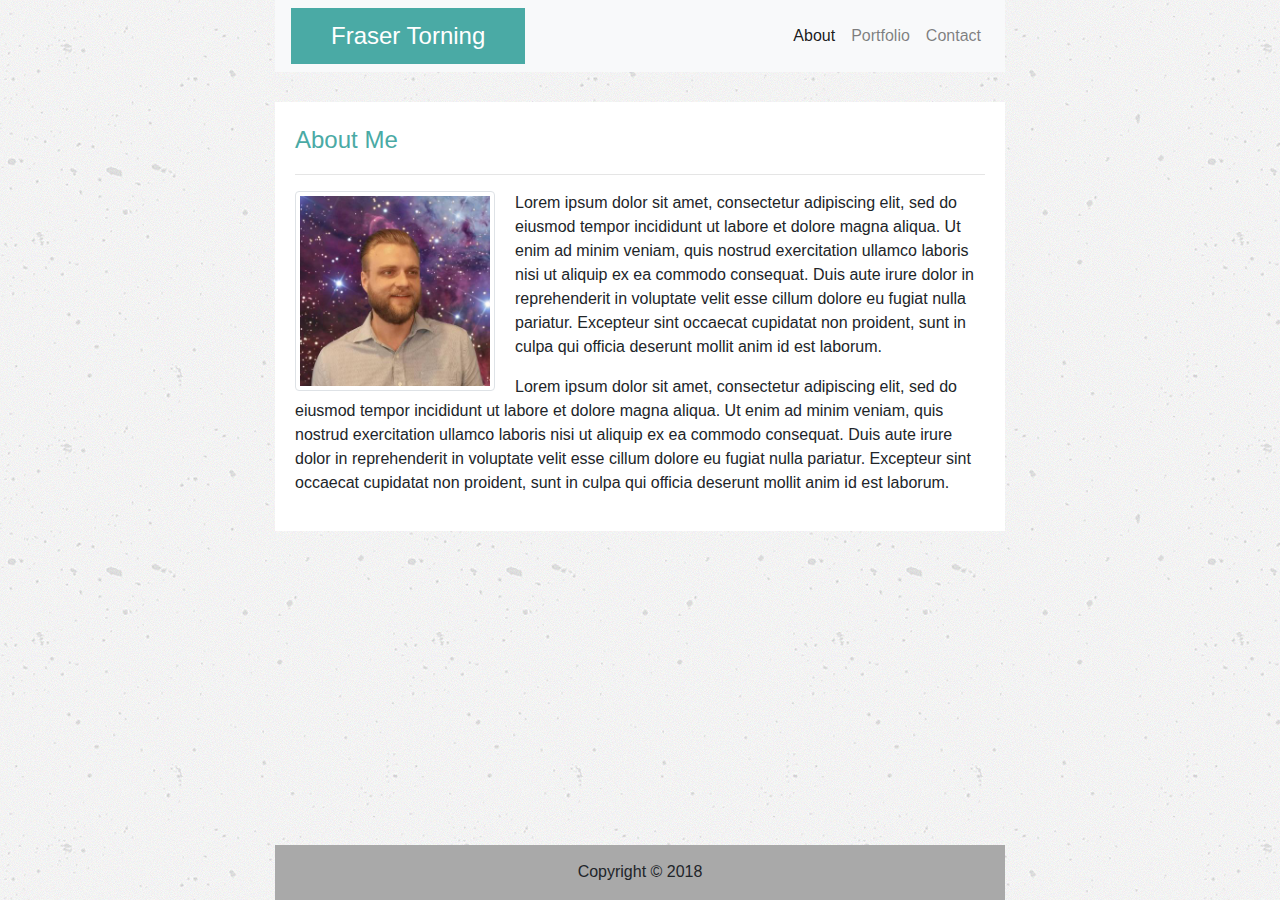
<file: index.html>
<!DOCTYPE html>
<html>
<head>
    <meta charset="utf-8" />
    <meta http-equiv="X-UA-Compatible" content="IE=edge">
    <title>Portfolio</title>
    <meta name="viewport" content="width=device-width, initial-scale=1">
    <!-- Latest compiled and minified CSS -->
    <link rel="stylesheet" href="https://maxcdn.bootstrapcdn.com/bootstrap/4.0.0/css/bootstrap.min.css" 
          integrity="sha384-Gn5384xqQ1aoWXA+058RXPxPg6fy4IWvTNh0E263XmFcJlSAwiGgFAW/dAiS6JXm" crossorigin="anonymous">
	<!-- Local assets -->
    <link rel="stylesheet" type="text/css" media="screen" href="./assets/css/style.css" />
</head>
<body>
    <div class="container">
        <div class="row">
            <div class="col-sm-0 col-lg-2"></div>
            <div class="pcol-sm-12 col-lg-8">
                <nav class="navbar navbar-expand-lg navbar-light bg-light">
                    <a class="navbar-brand" href="#">Fraser Torning</a>
                    <button class="navbar-toggler" type="button" data-toggle="collapse" data-target="#navbarNavAltMarkup" aria-controls="navbarNavAltMarkup" aria-expanded="false" aria-label="Toggle navigation">
                        <span class="navbar-toggler-icon"></span>
                    </button>
                    <div class="collapse navbar-collapse" id="navbarNavAltMarkup">
                        <div class="navbar-nav ml-auto">
                            <a class="nav-item nav-link active" href="#">About <span class="sr-only">(current)</span></a>
                            <a class="nav-item nav-link" href="portfolio.html">Portfolio</a>
                            <a class="nav-item nav-link" href="contact.html">Contact</a>
                        </div>
                    </div>
                </nav>
            </div>
            <div class="col-sm-0 col-lg-2"></div>
        </div>
        <div class="row">
            <div class="col-sm-0 col-lg-2"></div>
            <div class="col-sm-12 col-lg-8">
                <div class="card-body">
                    <div class="card-title">About Me</div>
                    <hr>
                    <img class="float-left img-thumbnail section-img" src="./assets/images/fet.jpg" alt="Fraser Profile Picture" />
                    <p>Lorem ipsum dolor sit amet, consectetur adipiscing elit, sed do eiusmod tempor incididunt ut 
                        labore et dolore magna aliqua. Ut enim ad minim veniam, quis nostrud exercitation ullamco 
                        laboris nisi ut aliquip ex ea commodo consequat. Duis aute irure dolor in reprehenderit in 
                        voluptate velit esse cillum dolore eu fugiat nulla pariatur. Excepteur sint occaecat 
                        cupidatat non proident, sunt in culpa qui officia deserunt mollit anim id est laborum.</p>
                    <p>Lorem ipsum dolor sit amet, consectetur adipiscing elit, sed do eiusmod tempor incididunt ut 
                        labore et dolore magna aliqua. Ut enim ad minim veniam, quis nostrud exercitation ullamco 
                        laboris nisi ut aliquip ex ea commodo consequat. Duis aute irure dolor in reprehenderit in 
                        voluptate velit esse cillum dolore eu fugiat nulla pariatur. Excepteur sint occaecat 
                        cupidatat non proident, sunt in culpa qui officia deserunt mollit anim id est laborum.</p>
                </div>
            </div>
            <div class="col-sm-0 col-lg-2"></div>
        </div>
    </div>
    <footer class="fixed-bottom footer">
        <div class="container">
            <div class="row">
                <div class="col-sm-0 col-lg-2"></div>
                <div class="col-sm-12 col-lg-8">
                    <div class="footer-panel">
                        <p class="text-center">Copyright &#169; 2018</p>
                    </div>
                </div>
                <div class="col-sm-0 col-lg-2"></div>
            </div>
        </div>
    </footer>
    <script src="https://code.jquery.com/jquery-3.2.1.slim.min.js" 
            integrity="sha384-KJ3o2DKtIkvYIK3UENzmM7KCkRr/rE9/Qpg6aAZGJwFDMVNA/GpGFF93hXpG5KkN" 
            crossorigin="anonymous"></script>
    <script src="https://cdnjs.cloudflare.com/ajax/libs/popper.js/1.12.9/umd/popper.min.js" 
            integrity="sha384-ApNbgh9B+Y1QKtv3Rn7W3mgPxhU9K/ScQsAP7hUibX39j7fakFPskvXusvfa0b4Q" 
            crossorigin="anonymous"></script>
    <script src="https://maxcdn.bootstrapcdn.com/bootstrap/4.0.0/js/bootstrap.min.js" 
            integrity="sha384-JZR6Spejh4U02d8jOt6vLEHfe/JQGiRRSQQxSfFWpi1MquVdAyjUar5+76PVCmYl" 
            crossorigin="anonymous"></script>
    <script src="./assets/js/main.js"></script>
</body>
</html>
</file>
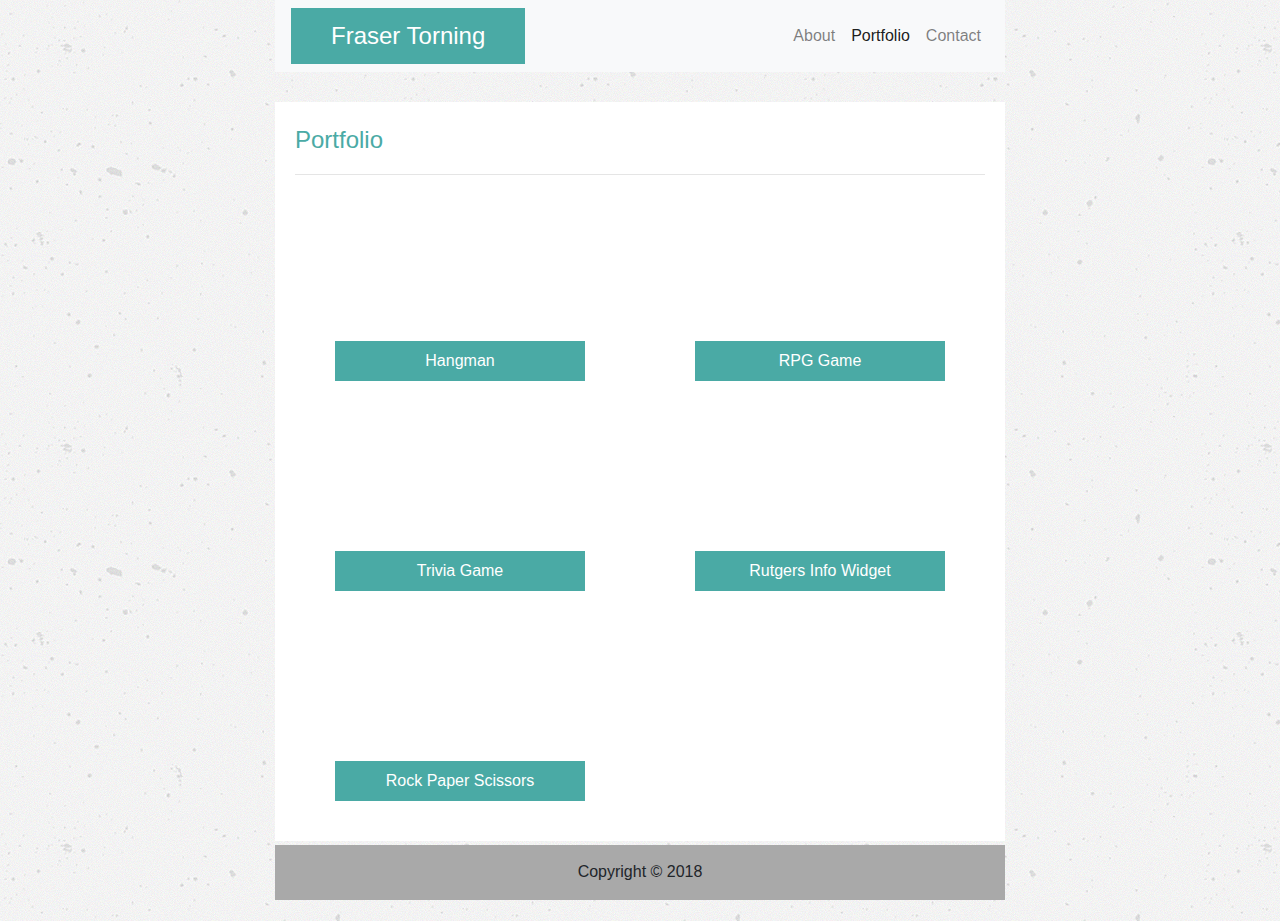
<file: portfolio.html>
<!DOCTYPE html>
<html>
<head>
    <meta charset="utf-8" />
    <meta http-equiv="X-UA-Compatible" content="IE=edge">
    <title>Portfolio</title>
    <meta name="viewport" content="width=device-width, initial-scale=1">
    <!-- Latest compiled and minified CSS -->
    <link rel="stylesheet" href="https://maxcdn.bootstrapcdn.com/bootstrap/4.0.0/css/bootstrap.min.css" 
          integrity="sha384-Gn5384xqQ1aoWXA+058RXPxPg6fy4IWvTNh0E263XmFcJlSAwiGgFAW/dAiS6JXm" crossorigin="anonymous">
	<!-- Local assets -->
    <link rel="stylesheet" type="text/css" media="screen" href="./assets/css/style.css" />
</head>
<body>
    <div class="container">
        <div class="row">
            <div class="col-sm-0 col-lg-2"></div>
            <div class="pcol-sm-12 col-lg-8">
                <nav class="navbar navbar-expand-lg navbar-light bg-light">
                    <a class="navbar-brand" href="#">Fraser Torning</a>
                    <button class="navbar-toggler" type="button" data-toggle="collapse" data-target="#navbarNavAltMarkup" aria-controls="navbarNavAltMarkup" aria-expanded="false" aria-label="Toggle navigation">
                        <span class="navbar-toggler-icon"></span>
                    </button>
                    <div class="collapse navbar-collapse" id="navbarNavAltMarkup">
                        <div class="navbar-nav ml-auto">
                            <a class="nav-item nav-link" href="index.html">About</a>
                            <a class="nav-item nav-link active" href="#">Portfolio <span class="sr-only">(current)</span></a>
                            <a class="nav-item nav-link" href="contact.html">Contact</a>
                        </div>
                    </div>
                </nav>
            </div>
            <div class="col-sm-0 col-lg-2"></div>
        </div>
        <div class="row">
            <div class="col-sm-0 col-lg-2"></div>
            <div class="col-sm-12 col-lg-8">
                <div class="card-body">
                    <div class="card-title">Portfolio</div>
                    <hr>
                    <div class="row">
                        <div class="col-sm-12 col-lg-6">
                            <a href="#">
                                <div class="project-tile">
                                    <div class="project-title">
                                        <p>Hangman</p>
                                    </div>
                                </div>
                            </a>
                        </div>
                        <div class="col-sm-12 col-lg-6">
                            <a href="#">
                                <div class="project-tile">
                                    <div class="project-title">
                                        <p>RPG Game</p>
                                    </div>
                                </div>
                            </a>
                        </div>
                    </div>
                    <div class="row">
                        <div class="col-sm-12 col-lg-6">
                            <a href="#">
                                <div class="project-tile">
                                    <div class="project-title">
                                        <p>Trivia Game</p>
                                    </div>
                                </div>
                            </a>
                        </div>
                        <div class="col-sm-12 col-lg-6">
                            <a href="#">
                                <div class="project-tile">
                                    <div class="project-title">
                                        <p>Rutgers Info Widget</p>
                                    </div>
                                </div>
                            </a>
                        </div>
                    </div>
                    <div class="row">
                        <div class="col-sm-12 col-lg-6">
                            <a href="#">
                                <div class="project-tile">
                                    <div class="project-title">
                                        <p>Rock Paper Scissors</p>
                                    </div>
                                </div>
                            </a>
                        </div>
                    </div>
                </div>
            </div>
            <div class="col-sm-0 col-lg-2"></div>
        </div>
    </div>
    <footer class="fixed-bottom footer">
        <div class="container">
            <div class="row">
                <div class="col-sm-0 col-lg-2"></div>
                <div class="col-sm-12 col-lg-8">
                    <div class="footer-panel">
                        <p class="text-center">Copyright &#169; 2018</p>
                    </div>
                </div>
                <div class="col-sm-0 col-lg-2"></div>
            </div>
        </div>
    </footer>
    <script src="https://code.jquery.com/jquery-3.2.1.slim.min.js" 
            integrity="sha384-KJ3o2DKtIkvYIK3UENzmM7KCkRr/rE9/Qpg6aAZGJwFDMVNA/GpGFF93hXpG5KkN" 
            crossorigin="anonymous"></script>
    <script src="https://cdnjs.cloudflare.com/ajax/libs/popper.js/1.12.9/umd/popper.min.js" 
            integrity="sha384-ApNbgh9B+Y1QKtv3Rn7W3mgPxhU9K/ScQsAP7hUibX39j7fakFPskvXusvfa0b4Q" 
            crossorigin="anonymous"></script>
    <script src="https://maxcdn.bootstrapcdn.com/bootstrap/4.0.0/js/bootstrap.min.js" 
            integrity="sha384-JZR6Spejh4U02d8jOt6vLEHfe/JQGiRRSQQxSfFWpi1MquVdAyjUar5+76PVCmYl" 
            crossorigin="anonymous"></script>
    <script src="./assets/js/main.js"></script>
</body>
</html>
</file>
<file: assets/css/style.css>
body {
    margin-bottom: 50px;
    background-image: url("../images/concrete-texture.png");
}

.card-body {
    margin: 30px 0px;
    background-color: white;
}

.navbar-brand {
    background-color: #4AAAA5;
    padding: 10px 40px;
    color: white !important;
    font-size: 24px;
}

.card-title {
    font-size: 24px;
    color: #4AAAA5 !important;
}

.section-img {
    width: 200px;
    margin-right: 20px;
}

footer {
    z-index: 1;
    
}

.footer-panel {
    padding-top: 15px;
    height: 100%;
    background-color: darkgray;
}

.project-tile {
    margin: auto;
    background-image: url("http://i0.kym-cdn.com/entries/icons/original/000/021/807/4d7.png");
    background-size: 250px;
    width: 250px;
    height: 190px;
    margin-top: 20px;
    position: relative;
    
}

.project-tile > img {
    width: 100%;
    z-index: 0;
    
}

.project-title {
    background: #4AAAA5;
    width: 100%;
    height: 40px;
    z-index: 2;
    position: absolute;
    top: 130px;
}

.project-title > p {
    text-align: center;
    color: #FFFFFF;
    line-height: 40px;
}

#submit {
    background-color: #4AAAA5 !important;
    color: white;
}
</file>
